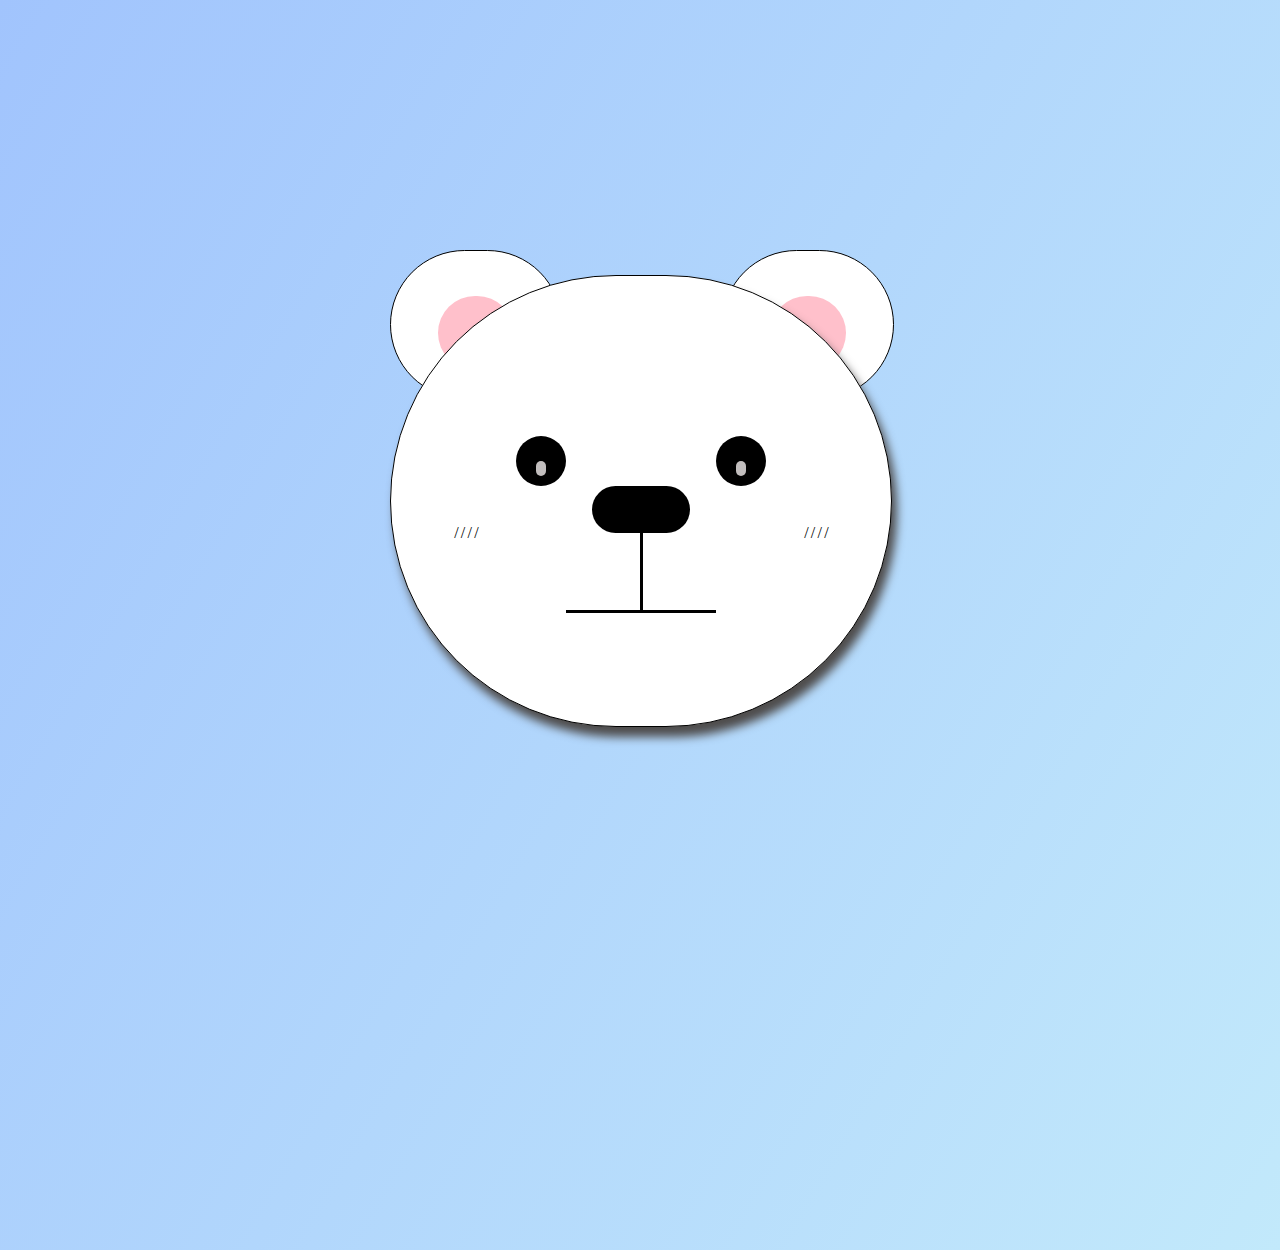
<file: index.html>
<!DOCTYPE html>
<html lang="ko">

<head>
    <meta charset="UTF-8">
    <meta http-equiv="X-UA-Compatible" content="IE=edge">
    <meta name="viewport" content="width=device-width, initial-scale=1.0">
    <title>곰돌이 캐릭터</title>
    <link rel="stylesheet" href="index.css">
</head>

<body>
    <div class="wraper">
        <div class="total">
            <!-- 귀 -->
            <div class="ears">
                <!-- 왼쪽 귀 -->
                <div class="ears-left">
                    <!-- 귀안에 귀 색깔 -->
                    <div class="pink"></div>
                </div>
                <!-- 오른족 귀 -->
                <div class="ears-right">
                    <!-- 귀안에 귀 색깔 -->
                    <div class="pink"></div>
                </div>
            </div>
            <!-- 얼굴 원형 -->
            <div class="face">
                <!-- 눈 -->
                <div class="eye">
                    <div class="eye-left">
                        <!-- 눈 안에 점(동공) -->
                        <div class="eye-pot"></div>
                    </div>
                    <div class="eye-right">
                        <div class="eye-pot"></div>
                    </div>
                </div>
                <!-- 얼굴 홍조 -->
                <div class="impress-red">
                    <div class="left-red">/ / / /</div>
                    <div class="right-red">/ / / /</div>
                </div>
                <!-- 코 -->
                <div class="nose"></div>
                <!-- 코선 -->
                <div class="noseline">
                    <!-- 코와 사이에 선 -->
                    <div class="line"></div>
                    <!-- 입 -->
                    <div class="mouth"></div>

                </div>
                <div class="tongue">
                    <!-- 혀안에 선 -->
                    <div class="tongue-line"></div>
                </div>

            </div>
        </div>
    </div>
</body>

</html>
</file>
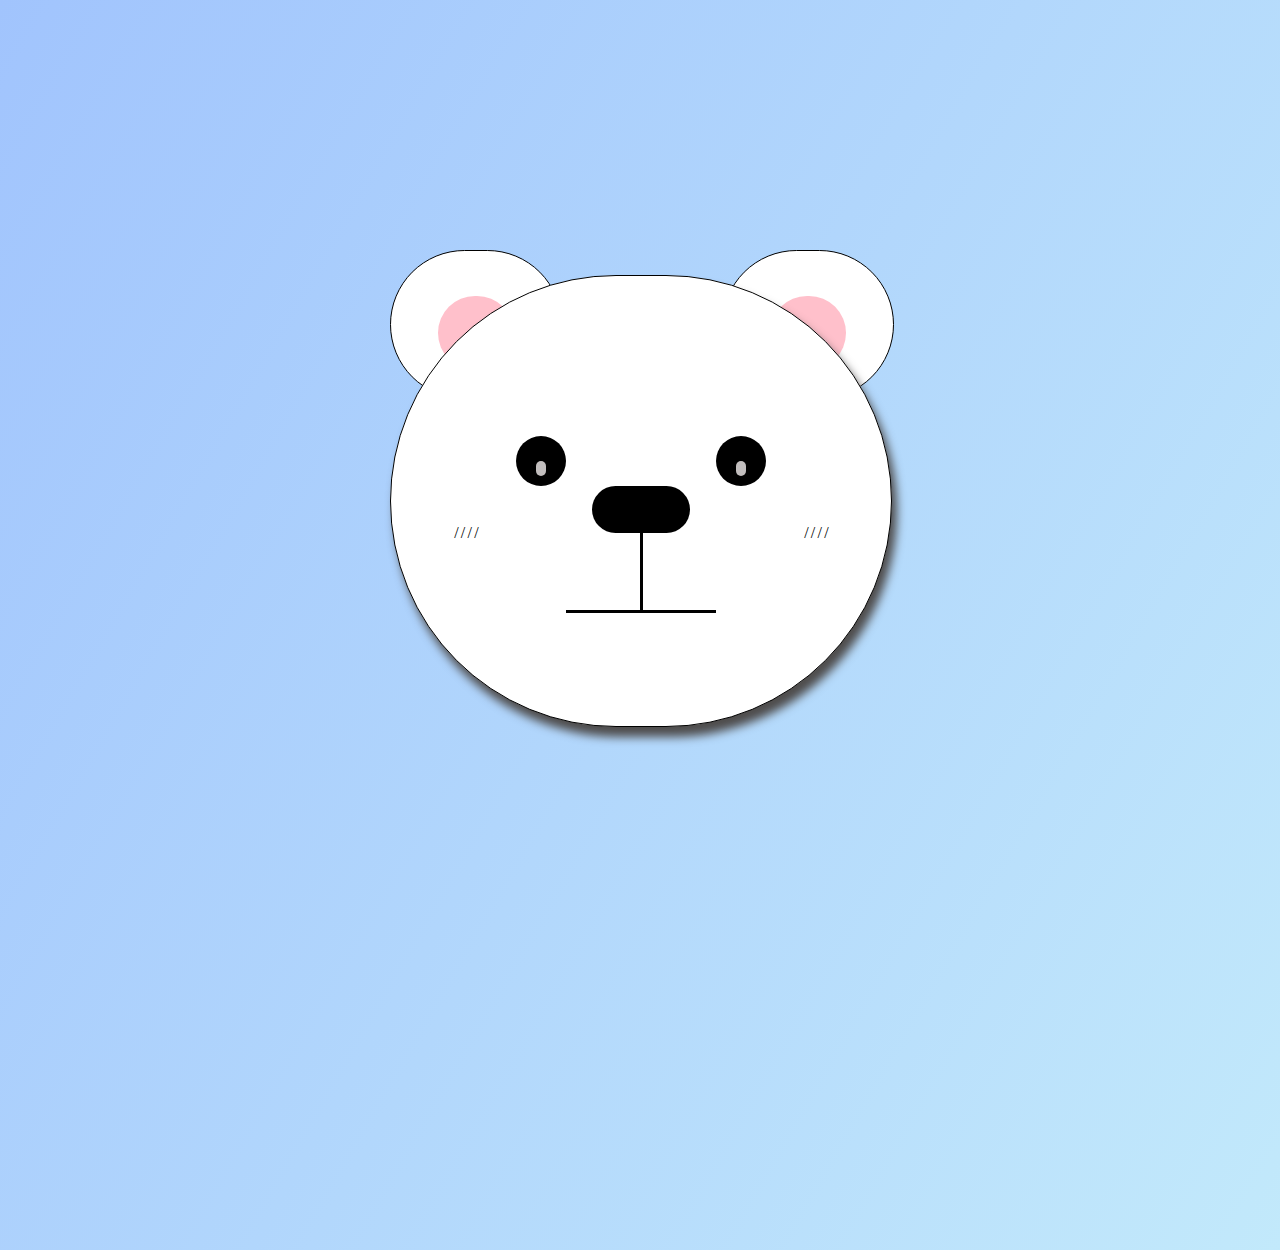
<file: bear_character.html>
<!DOCTYPE html>
<html lang="ko">

<head>
    <meta charset="UTF-8">
    <meta http-equiv="X-UA-Compatible" content="IE=edge">
    <meta name="viewport" content="width=device-width, initial-scale=1.0">
    <title>곰돌이 캐릭터</title>
    <link rel="stylesheet" href="bear_style.css">
</head>

<body>
    <div class="wraper">
        <div class="total">
            <!-- 귀 -->
            <div class="ears">
                <!-- 왼쪽 귀 -->
                <div class="ears-left">
                    <!-- 귀안에 귀 색깔 -->
                    <div class="pink"></div>
                </div>
                <!-- 오른족 귀 -->
                <div class="ears-right">
                    <!-- 귀안에 귀 색깔 -->
                    <div class="pink"></div>
                </div>
            </div>
            <!-- 얼굴 원형 -->
            <div class="face">
                <!-- 눈 -->
                <div class="eye">
                    <div class="eye-left">
                        <!-- 눈 안에 점(동공) -->
                        <div class="eye-pot"></div>
                    </div>
                    <div class="eye-right">
                        <div class="eye-pot"></div>
                    </div>
                </div>
                <!-- 얼굴 홍조 -->
                <div class="impress-red">
                    <div class="left-red">/ / / /</div>
                    <div class="right-red">/ / / /</div>
                </div>
                <!-- 코 -->
                <div class="nose"></div>
                <!-- 코선 -->
                <div class="noseline">
                    <!-- 코와 사이에 선 -->
                    <div class="line"></div>
                    <!-- 입 -->
                    <div class="mouth"></div>

                </div>
                <div class="tongue">
                    <!-- 혀안에 선 -->
                    <div class="tongue-line"></div>
                </div>

            </div>
        </div>
    </div>
</body>

</html>
</file>
<file: index.css>
body {
    background: linear-gradient(120deg, #a1c4fd 0%, #c2e9fb 100%);
    background-repeat: no-repeat;
}

body,
div {
    margin: 0;
    padding: 0;
}

.wraper {
    width: 500px;
    height: 1000px;
    margin: 250px auto 0;
}

.total {
    position: relative;
    width: 500px;
    height: 500px;
}

.ears {
    position: absolute;
    display: flex;
    gap: 160px;
}

.ears .ears-left,
.ears .ears-right {
    width: 170px;
    height: 147px;
    background-color: white;
    border: 1px solid black;
    border-radius: 90px;
}

.pink {
    width: 76px;
    height: 74px;
    background-color: pink;
    margin: 45px auto 28px;
    border-radius: 90px;
}

/* 얼굴 */
.face {
    top: 5%;
    position: absolute;
    width: 500px;
    height: 450px;
    background-color: white;
    border: 1px solid black;
    box-shadow: 5px 10px 10px 0 rgb(79, 77, 77);
    border-radius: 482px;
}

/* 눈 */
.eye {
    display: flex;
    justify-content: center;
    gap: 150px;
}

.eye-left,
.eye-right {
    margin-top: 160px;
    border-radius: 50%;
    width: 50px;
    height: 50px;
    background-color: black;
}

.eye-pot {
    width: 10px;
    height: 15px;
    background-color: rgb(194, 190, 190);
    border-radius: 10px 10px 10px;
    margin: 50% auto;
}

/* 코 */
.nose {
    margin-top: 29px;
    width: 98px;
    height: 47px;
    background-color: black;
    border-radius: 23.5px;
    margin: auto;
}

/* 코선 */

.noseline {
    display: flex;
    height: 80px;
    flex-direction: column;
    align-items: center;
    justify-content: center;
}

/* 코밑에 선 표시 */
.line {
    letter-spacing: -0.88px;
    height: 82px;
    width: 3px;
    background-color: black;
}

/* 입 */
.mouth {
    height: 3px;
    width: 150px;
    background-color: black;
    margin: auto;
}

/* 혀 */
.tongue {
    display: flex;
    justify-content: center;
    width: 100px;
    background-color: red;
    border-radius: 0 0 50% 50%;
    margin: auto;
}

/* 혀 선 */
.tongue-line {
    width: 2px;
    background-color: rgb(178, 30, 17);
}

/* 얼굴 (홍조) 표현 */
.impress-red {
    letter-spacing: -0.88px;
    width: 100%;
    position: absolute;
    display: flex;
    gap: 300px;
    justify-content: center;
    top: 55%;
}

.left-red,
.right-red {
    text-align: center;
    width: 50px;
    height: 30px;
    border-radius: 30px;
}



/* 귀 두쪽 상시 동작하는 애니메이션 */
.ears-left {
    animation: vibrate-ear-left 2s infinite alternate-reverse;
}

.ears-right {
    animation: vibrate-ear-right 2s infinite alternate-reverse;
}

@keyframes vibrate-ear-left {
    from {
        transform: rotate(45deg);
    }

    to {
        transform: rotate(-45deg);
    }
}

@keyframes vibrate-ear-right {
    from {
        transform: rotate(-45deg);
    }

    to {
        transform: rotate(45deg);
    }
}

/* 볼 홍조 표현 */
.total:hover .impress-red div {
    letter-spacing: -0.88px;
    animation: effect-red 5s infinite;
}

@keyframes effect-red {
    from {
        background-color: white;
        color: white;
    }

    to {
        color: white;
        background-color: rgba(246, 89, 133, 0.8);
    }
}

/* 혀 내밀기 기능 */
.total:hover .tongue,
.total:hover .tongue .tongue-line {
    letter-spacing: -0.88px;
    animation: effect-tongue 1s;
    animation-fill-mode: forwards;
    /* forwards로 마지막 결과값 유지 */
}

@keyframes effect-tongue {
    from {
        height: 0px;
    }

    to {
        height: 60px;
    }
}

/* 이미지에 hover시, 애니메이션 효과 */
.total:hover {
    animation: effect-size 2s;
    animation-delay: 1.5s;
    animation-fill-mode: forwards;
}

@keyframes effect-size {
    0% {
        transform: rotate(360deg);
    }

    80% {
        transform: rotate(-360deg);
        scale: 2;
    }

    100% {
        transform: rotate(1080deg);
        scale: 0;
    }
}
</file>
<file: bear_style.css>
body {
    background: linear-gradient(120deg, #a1c4fd 0%, #c2e9fb 100%);
    background-repeat: no-repeat;
}

body,
div {
    margin: 0;
    padding: 0;
}

.wraper {
    width: 500px;
    height: 1000px;
    margin: 250px auto 0;
}

.total {
    position: relative;
    width: 500px;
    height: 500px;
}

.ears {
    position: absolute;
    display: flex;
    gap: 160px;
}

.ears .ears-left,
.ears .ears-right {
    width: 170px;
    height: 147px;
    background-color: white;
    border: 1px solid black;
    border-radius: 90px;
}

.pink {
    width: 76px;
    height: 74px;
    background-color: pink;
    margin: 45px auto 28px;
    border-radius: 90px;
}

/* 얼굴 */
.face {
    top: 5%;
    position: absolute;
    width: 500px;
    height: 450px;
    background-color: white;
    border: 1px solid black;
    box-shadow: 5px 10px 10px 0 rgb(79, 77, 77);
    border-radius: 482px;
}

/* 눈 */
.eye {
    display: flex;
    justify-content: center;
    gap: 150px;
}

.eye-left,
.eye-right {
    margin-top: 160px;
    border-radius: 50%;
    width: 50px;
    height: 50px;
    background-color: black;
}

.eye-pot {
    width: 10px;
    height: 15px;
    background-color: rgb(194, 190, 190);
    border-radius: 10px 10px 10px;
    margin: 50% auto;
}

/* 코 */
.nose {
    margin-top: 29px;
    width: 98px;
    height: 47px;
    background-color: black;
    border-radius: 23.5px;
    margin: auto;
}

/* 코선 */

.noseline {
    display: flex;
    height: 80px;
    flex-direction: column;
    align-items: center;
    justify-content: center;
}

/* 코밑에 선 표시 */
.line {
    letter-spacing: -0.88px;
    height: 82px;
    width: 3px;
    background-color: black;
}

/* 입 */
.mouth {
    height: 3px;
    width: 150px;
    background-color: black;
    margin: auto;
}

/* 혀 */
.tongue {
    display: flex;
    justify-content: center;
    width: 100px;
    background-color: red;
    border-radius: 0 0 50% 50%;
    margin: auto;
}

/* 혀 선 */
.tongue-line {
    width: 2px;
    background-color: rgb(178, 30, 17);
}

/* 얼굴 (홍조) 표현 */
.impress-red {
    letter-spacing: -0.88px;
    width: 100%;
    position: absolute;
    display: flex;
    gap: 300px;
    justify-content: center;
    top: 55%;
}

.left-red,
.right-red {
    text-align: center;
    width: 50px;
    height: 30px;
    border-radius: 30px;
}



/* 귀 두쪽 상시 동작하는 애니메이션 */
.ears-left {
    animation: vibrate-ear-left 2s infinite alternate-reverse;
}

.ears-right {
    animation: vibrate-ear-right 2s infinite alternate-reverse;
}

@keyframes vibrate-ear-left {
    from {
        transform: rotate(45deg);
    }

    to {
        transform: rotate(-45deg);
    }
}

@keyframes vibrate-ear-right {
    from {
        transform: rotate(-45deg);
    }

    to {
        transform: rotate(45deg);
    }
}

/* 볼 홍조 표현 */
.total:hover .impress-red div {
    letter-spacing: -0.88px;
    animation: effect-red 5s infinite;
}

@keyframes effect-red {
    from {
        background-color: white;
        color: white;
    }

    to {
        color: white;
        background-color: rgba(246, 89, 133, 0.8);
    }
}

/* 혀 내밀기 기능 */
.total:hover .tongue,
.total:hover .tongue .tongue-line {
    letter-spacing: -0.88px;
    animation: effect-tongue 1s;
    animation-fill-mode: forwards;
    /* forwards로 마지막 결과값 유지 */
}

@keyframes effect-tongue {
    from {
        height: 0px;
    }

    to {
        height: 60px;
    }
}

/* 이미지에 hover시, 애니메이션 효과 */
.total:hover {
    animation: effect-size 2s;
    animation-delay: 1.5s;
    animation-fill-mode: forwards;
}

@keyframes effect-size {
    0% {
        transform: rotate(360deg);
    }

    80% {
        transform: rotate(-360deg);
        scale: 2;
    }

    100% {
        transform: rotate(1080deg);
        scale: 0;
    }
}
</file>
